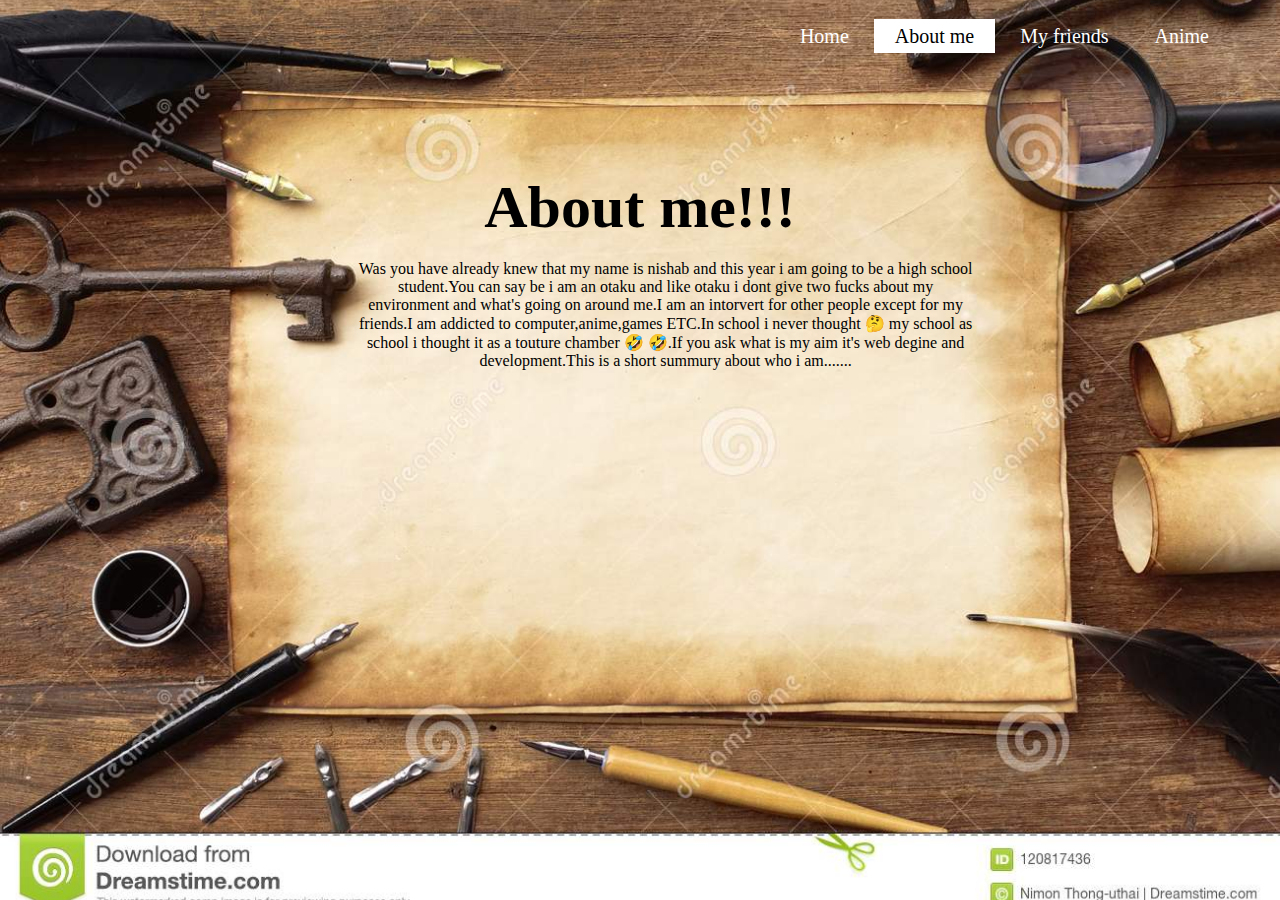
<file: About me.html>
<!DOCTYPE html>
<html>
<head>
	<title>About me</title>
	<link rel="stylesheet" type="text/css" href="style.css">
	<style type="text/css">
		h1{
			color: #000;
			position: absolute;
	top: 23%;
	left: 50%;
	transform: translate(-50%,-50%);
	font-size: 60px;
		}
		body{
			background-image:url(img/t.jpg);
	        height:100vh;
	        background-size: cover;
		    background-attachment: fixed;
		    left: 0;
		    right: 0;
		    z-index: -1;
		    overflow:10px;
	        background-position: center; 
		}
		div{
            text-align: center;
			position: absolute;
	        top: 35%;
	        left:52%;
	        transform: translate(-50%,-50%);
		}
	</style>
</head>
<body>
<header>
	<ul>
		<li><a href="index.html">Home</a></li>
		<li class="dog"><a href="About me.html">About me</a></li>
		<li><a href="My friends.html">My friends</a></li>
		<li><a href="#">Anime</a></li>
	</ul>
</header>
<h1>About me!!!</h1>
<div>
	Was you have already knew that my name is nishab and this year i am going to be a high school student.You can say be i am an otaku and
	like otaku i dont give two fucks about my environment and what's going on around me.I am an intorvert for other people except for my friends.I am addicted to computer,anime,games ETC.In school i never thought &#129300 my school as school i thought it as a touture chamber &#129315 &#129315.If you ask what is my aim it's web degine and development.This is a short summury about who i am.......
</div>
</body>
</html>
</file>
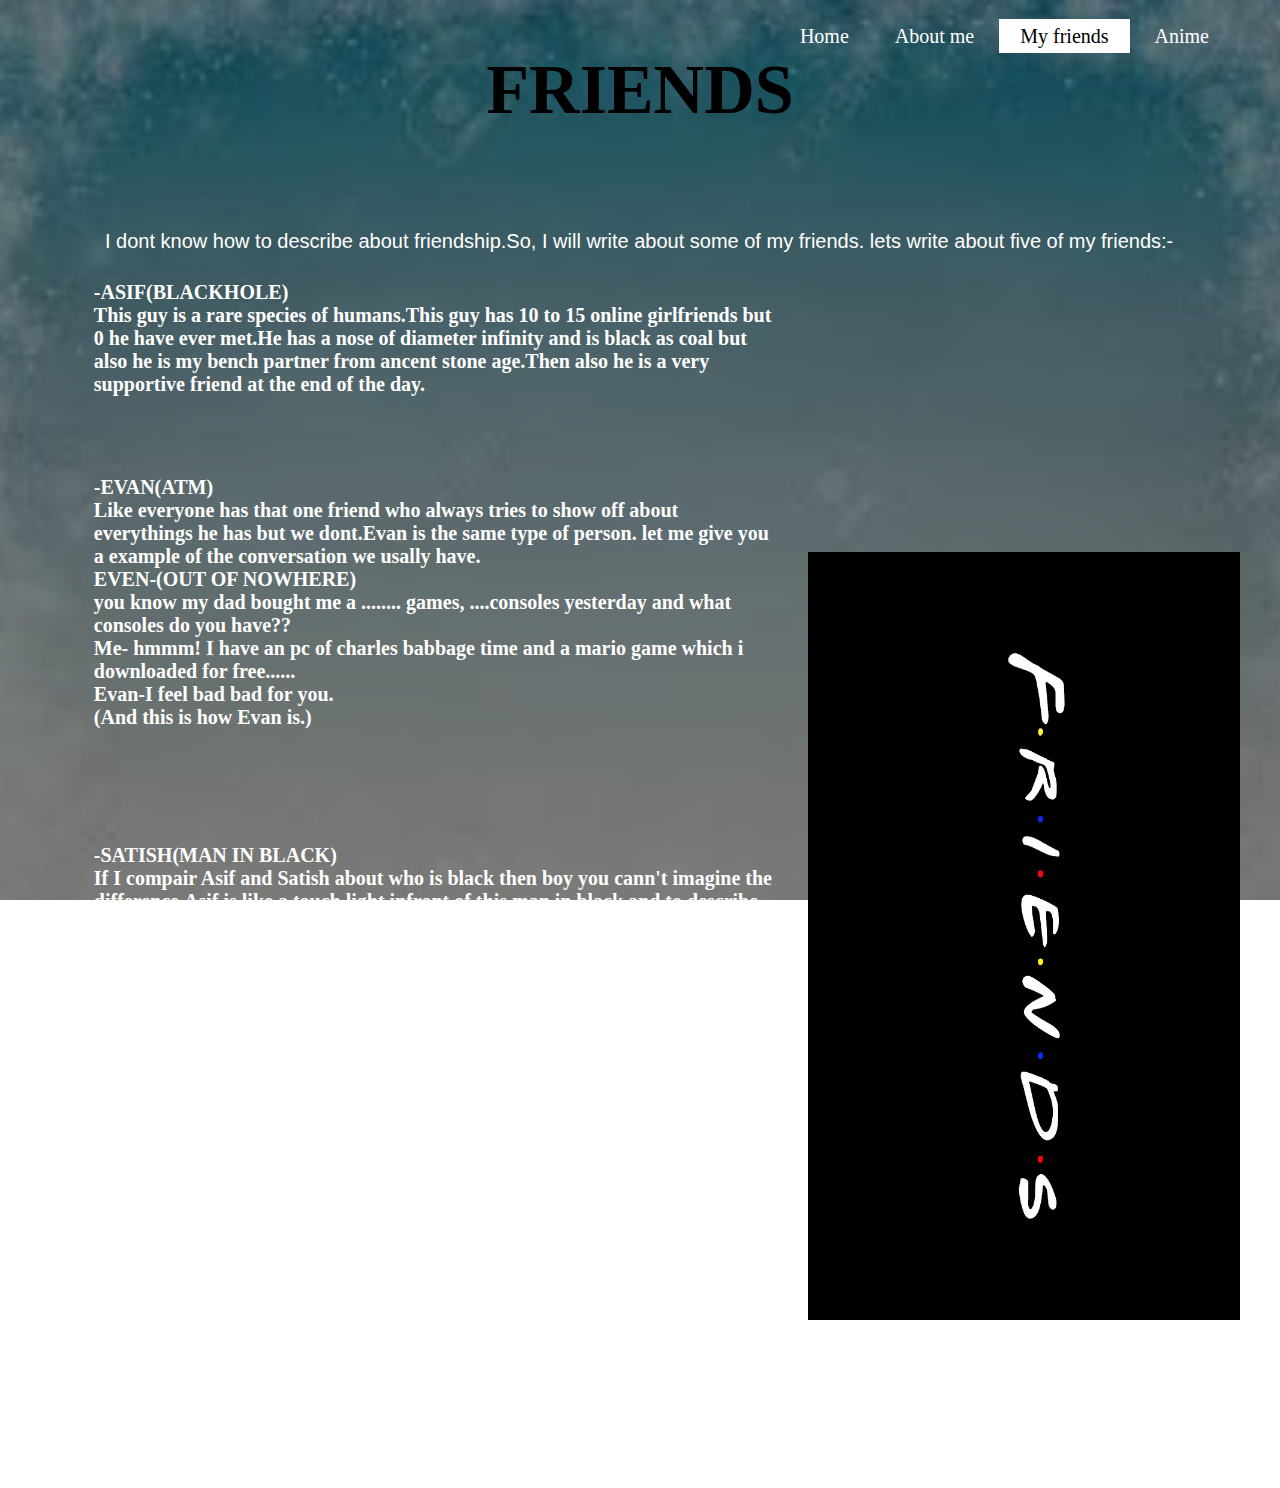
<file: My friends.html>
<!DOCTYPE html>
<html>
<head>
	<title>My friends</title>
	<link rel="stylesheet" type="text/css" href="style.css">
	<style type="text/css">
		body{
   background-image:linear-gradient(rgba(0,0,0,0.5),rgba(0,0,0,0.5)), url(img/fr.jpg);
	max-height:100vh;
	background-size: cover;
		background-attachment: fixed;
		left: 0;
		right: 0;
		z-index: -1;
		overflow:10px;
	background-position: center; 
		}
		div{ 
			font-family: arial;
			color: #fff;
			font-size: 20px;
		    margin: 50px;
			position: absolute;
	        top: 20%;
	        left:0%;
		}
		h1{
			color: #000;
			font-size: 70px;
			text-align: center;
			position: absolute;
	        top: 10%;
	        left:50%;
	        transform: translate(-50%,-50%);
		}
		tt li a{
			font-size: 15px;
			text-decoration: none;
	color: #fff;
	padding: 5px 20px;
	border: 1px solid transparent;
	transition: 0.8s ease;
		}
		tt li a:hover{
			background-color: #000;
	color: #fff;
		}
img{
	max-height:120%;
	max-width:60%;		
	position: absolute;
	top: 80%;
	left:50%;
	transform: translate(-50%,-50%);}
.cat{
	position: absolute;
	top: 350%;
	left: 30%;
	transform: translate(-50%,-50%)
}
.asif{padding-left: 55px;}
.evan{position: absolute;
	top: 1500%;
	left: 30%;
	transform: translate(-50%,-50%);}
.satish{position: absolute;
	top: 2750%;
	left: 30%;
	transform: translate(-50%,-50%);}
.dilusha{position: absolute;
	top: 3800%;
	left: 30%;
	transform: translate(-50%,-50%);}
.sugam{position: absolute;
	top: 4900%;
	left: 30%;
	transform: translate(-50%,-50%);}

	</style>
</head>
<body>
<header>
	<img src="img/f.jpg" style="transform: rotate(90deg);">

	<ul>
		<li><a href="index.html">Home</a></li>
		<li><a href="About me.html">About me</a></li>
	    <li class="dog"><a href="My friends.html">My friends</a></li>
		<li><a href="#">Anime</a></li>
	</ul>
	<h1>FRIENDS</h1>
	
<div class="asif"> 
	           I dont know how to describe about friendship.So, I will write about some of my friends.
	lets write about five of my friends:-<br>
	


<div class="cat">
<b>
    -ASIF(BLACKHOLE) <br>
	This guy is a rare species of humans.This guy has 10 to 15 online girlfriends but 0 he have ever met.He has a nose of diameter infinity and is black as coal but also he is my bench partner from ancent stone age.Then also he is a very supportive friend at the end of the day.</b><br>
<br>
<br>
</div>

<div class="evan">
<b>
    -EVAN(ATM) <br>
	Like everyone has that one friend who always tries to show off about everythings he has but we dont.Evan is the same type of person.
	let me give you a example of the conversation we usally have.<br>
   EVEN-(OUT OF NOWHERE) <br>
    you know my dad bought me a ........ games, ....consoles yesterday and what consoles do you have?? <br>
    Me- hmmm! I have an pc of charles babbage time and a mario game which i downloaded for free...... <br>
    Evan-I feel bad bad for you. <br>
    (And this is how Evan is.)</b> <br>
<br>
<br>
</div>

<div class="satish">
<b>
    -SATISH(MAN IN BLACK) <br>
    If I compair Asif and Satish about who is black then boy you cann't imagine the difference.Asif is like a touch light infront of this man in black and to describe this guy more listen to this song. <tt><li><a href="https://www.youtube.com/watch?v=o0HrH8ADw3k" target="null">CLICK HERE</a></li></tt></b> <br>
<br>
<br>
</div>

<div class="dilusha">

	<b>
    -DILUSHA(hadi/skeleton) <br>
    You know a girl who always does her homework and we have to copy it.The girl who never disappoints her teacher.You guys got picture right.Dilusha falls in the same category to describe her more she is thinest person I have ever seen and flies away when ever the fan in the room turns on.</b><br>
<br>
<br>
</div>

<div class="sugam">
	<b>
    -SUGAM(6) <br>

    In school days like boys used to storm the toilet.10 to 15 boys used to go inside the toilet at the same time for peeing but out of 15 boys only 2 of 3 boys used to pee.Like eveyone did that right but SUGAM used to never pee in school time!!! like literally i have never see this guy/girl go to the toilet in my entire life.I dont know what is the size the blader he has.That why i dont know is he/she is male or female. </b><br>
</div>
</header>
</body>
</html>
</file>
<file: style.css>
*{
	margin: 0;
	padding: 0;
	font-family: century gothic;
}
body{
	background-image:linear-gradient(rgba(0,0,0,0.5),rgba(0,0,0,0.5)), url(img/max.jpeg);
	max-height:100vh;
	background-size: cover;
		background-attachment: fixed;
		left: 0;
		right: 0;
		z-index: -1;
		overflow:10px;
	background-position: center; 
}
ul{
	float: right;
	list-style-type: none;
	margin-top: 25px;
	margin-right: 50px;
}
li{
	font-size: 20px;
	display: inline-block;
}
ul li a{
	text-decoration: none;
	color: #fff;
	padding: 5px 20px;
	border: 1px solid transparent;
	transition: 0.8s ease;
}
ul li a:hover{
	background-color: #fff;
	color: #000;
}
ul li.dog a{
	background-color: #fff;
	color: #000;
}
.title{
	position: absolute;
	top: 40%;
	left: 50%;
	transform: translate(-50%,-50%);
}
.title h1{
	color:#fff;
	font-size: 70px;
}
.button{
	position: absolute;
	top: 53%;
	left: 50%;
	transform: translate(-50%,-50%);
}
.btn{
	border: 1px solid #fff;
	padding: 10px 30px;
	color: #fff;
	text-decoration:none;
	transition: 0.6s ease;
}
.btn:hover{
	background-color: #fff;
	color: #000;
}
.img{
	position: absolute;
	top:82%;
	left:50%;
	transform: translate(-50%,-50%);
	margin-bottom: 40px;
}
.text2{
	text-align: center;
	font-size:20px;
	color:#fff;
	position: absolute;
	top: 63%;
	left: 50%;
	transform: translate(-50%,-50%);
}
nav{
	font-family: inherit;
	color: #fff;
	position: absolute;
	top: 47%;
	left: 50%;
	transform: translate(-50%,-50%);
}
footer{
		font-family: initial;
	color: #fff;
	position: absolute;
	top: 100%;
	left: 5%
	transform: translate(-50%,-50%);;
}
</file>
